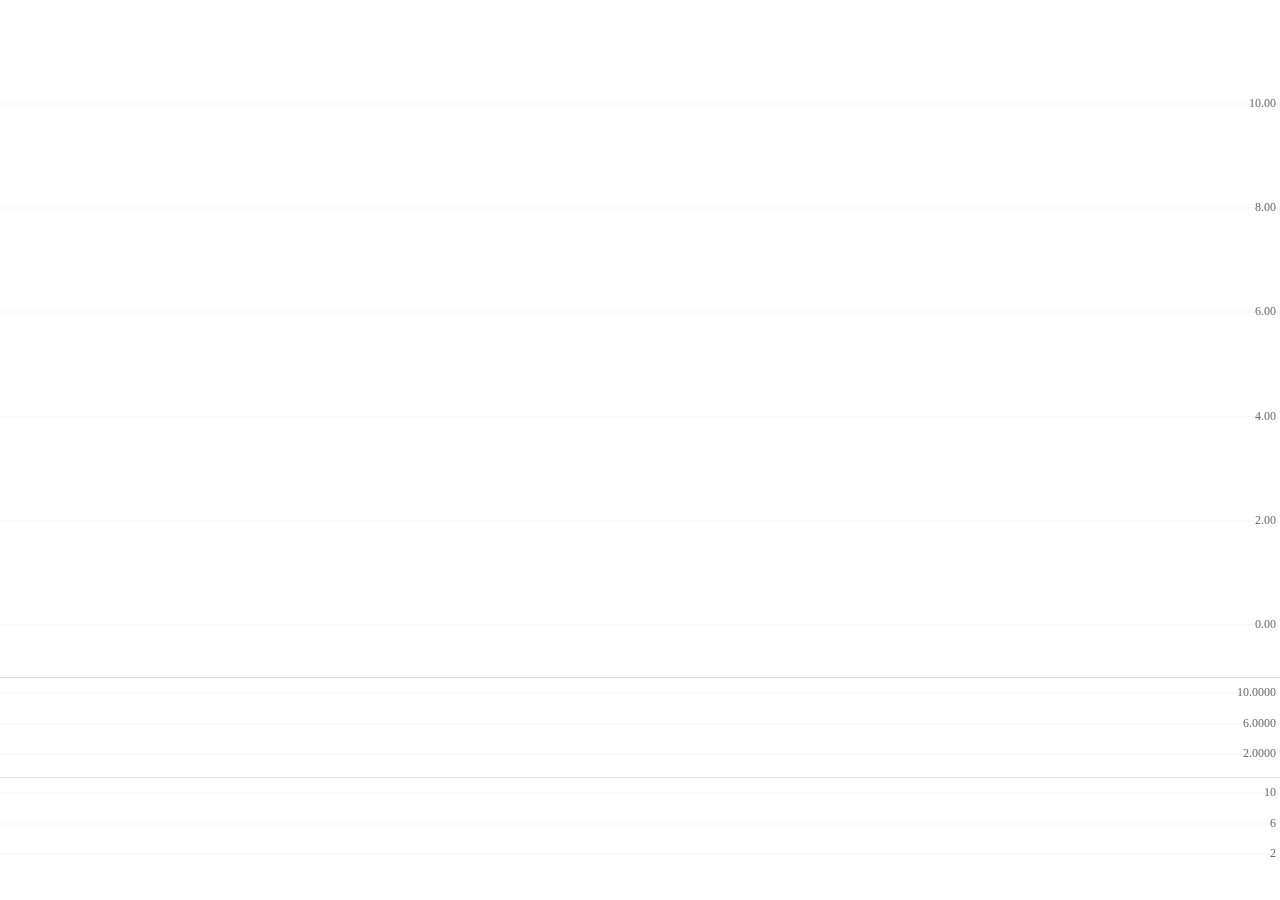
<file: hybrid/html/local.html>
<!DOCTYPE html>
<html lang="en" style="background: #FFFFFF;height: 100%">
	<head>
		<meta charset="utf-8" />
		<meta name="viewport" content="width=device-width, initial-scale=1" />
		<meta name="description" content="KLineChart example" />
		<title></title>
		<script type="text/javascript" src="./js/klinecharts.min.js"></script>
		<script type="text/javascript" src="./js/config.js"></script>
		<script type="text/javascript" src="./js/chartstyle.js"></script>
	</head>
	<style>
		
		@font-face {
			font-family: "PingFang";
			src: url("@/static/font/PingFang.ttf");
		}
		html,body {
			margin: 0;
			padding: 0;
		}
		body {
			overflow: hidden;
		}
		
		.time {
			width: 100%;
			height: 44px;
			display: flex;
			align-items: center;
			align-items: center;
			overflow-x: scroll;
		}
		
		.time::-webkit-scrollbar  {
			width: 0;
			height: 0;
			display: none;
		}
		
		.time span {
			min-width: 66px;
			display: block;
			padding: 0 15px;
			box-sizing: border-box;
			font-size: 13px;
			color: #000000;
			font-family: "PingFang" !important;
		}
	</style>
	<body style="height: 100%;">
		<div id="chart" style="height: 100%"></div>
		<script>
			var chart ;
			var MAID ;
			var interval ;
			var last = {};
			
			var init = 0;
			var decimals = 2;
			
			const map = {
				"1s":1,
				"1m":60,
				"5m":300,
				"15m":900,
				"30m":1800,
				"1H":3600,
				"4H":14400,
				"12H":43200,
				"1D":86400,
				"1W":604800,
				"1Y":60480000
			};
			
			
			
			/**
			 * 接收最新价格数据并更新图表
			 * @param {Object} price
			 * @param {Object} vol
			 */
			
			function ticker(price,vol){
				if(init === 1){
					if(last['high'] < price){
						last['high'] = price;
					}
					if(price < last['low']){
						last['low'] = price;
					}
					last['close'] = price
					last['volume'] = last['volume'] + vol;
					if(last['timestamp'] < Date.now()){
						last['timestamp'] = Date.now() + (map[interval] * 1000);
						last['volume'] = vol;
					}
					
					chart.updateData(last);
				}
			}
			
			function showMa(flag){
				if(flag===1){
					chart.createIndicator({
						name:"MA",
						calcParams:[5, 10, 30]
					},false,{ id: 'candle_pane' })
				}else{
					chart.removeIndicator('candle_pane');
				}
			}
			
			function showEma(flag){
				if(flag===1){
					MAID = chart.createIndicator({
						name:"EMA",
						calcParams:[6, 12, 20]
					},false,{ id: 'candle_pane' })
				}else{
					chart.removeIndicator('candle_pane');
				}
			}
			
			function showBoll(flag){
				if(flag===1){
					MAID = chart.createIndicator({
						name:"BOLL",
						calcParams:[30]
					},false,{ id: 'candle_pane' })
				}else{
					chart.removeIndicator('candle_pane');
				}
			}
			
			function setDecimals(dec){
				decimals = dec;
				chart.setPriceVolumePrecision(dec,dec);
			}
			
			function loadHistory(currency_id,_interval){
				interval = _interval;
				var xhr = new XMLHttpRequest();
				var data = JSON.stringify({
				    interval: interval,
				    currency_id: currency_id,
					limit:120
				});
				
				xhr.open('POST', 'http://api.coincodi.com/api/currency/contractLine', true);
				xhr.setRequestHeader("Content-Type", "application/json;charset=UTF-8");
				xhr.onreadystatechange = function() {
				    // 如果请求已完成
				    if (xhr.readyState == 4 && xhr.status == 200) {
				        var response = JSON.parse(xhr.responseText);
						var klineData = [];
						for(var i = 0 ; i < response.data.length;i++){
							
							klineData.push({
								timestamp:response.data[i]['time'],
								open:response.data[i]['open'],
								close:response.data[i]['close'],
								high:response.data[i]['high'],
								low:response.data[i]['low'],
								volume:response.data[i]['vol'],
								turnover:response.data[i]['amount'],
							});
						}
						last = klineData[klineData.length - 1];
						chart.applyNewData(klineData);
						chart.setPriceVolumePrecision(decimals,decimals);
					
						if(interval !== '1s'){
							chart.setStyles({
								candle:{
									type:"candle_solid"
								}
							});
							MAID = chart.createIndicator({
								name:"MA",
								calcParams:[5, 10, 30]
							},false,{ id: 'candle_pane' })
						}else{
							chart.removeIndicator('candle_pane');
							chart.setStyles({
								candle:{
									type:"area"
								}
							});
						}
						
						init = 1;
					}
				};
				xhr.send(data);
			}
			
			window.onload = function() {
				// 初始化图表
				chart = klinecharts.init('chart')
				// 样式
				chart.setStyles(chartStyle);
				
				// 创建一个副图技术指标MACD
				chart.createIndicator({
					name:"MACD",
					calcParams:[12, 26, 9]
				})
				
				MAID = chart.createIndicator({
					name:"MA",
					calcParams:[5, 10, 30]
				},false,{ id: 'candle_pane' })
				
				// 创建一个副图技术指标VOL
				chart.createIndicator({
					name:"VOL",
					calcParams:[5,10,20]
				});
				// 为图表添加数据
				// chart.applyNewData();
				// loadHistory(1,'1s');
				// setInterval(()=>{
				// 	var price = Math.floor(Math.random() * (26426 - 26326 + 1)) + 26326;
				// 	ticker(price,100);
				// },1500);
				window.addEventListener('resize', () => {
				    chart.resize();
				});
			}
		</script>
	</body>
</html>
</file>
